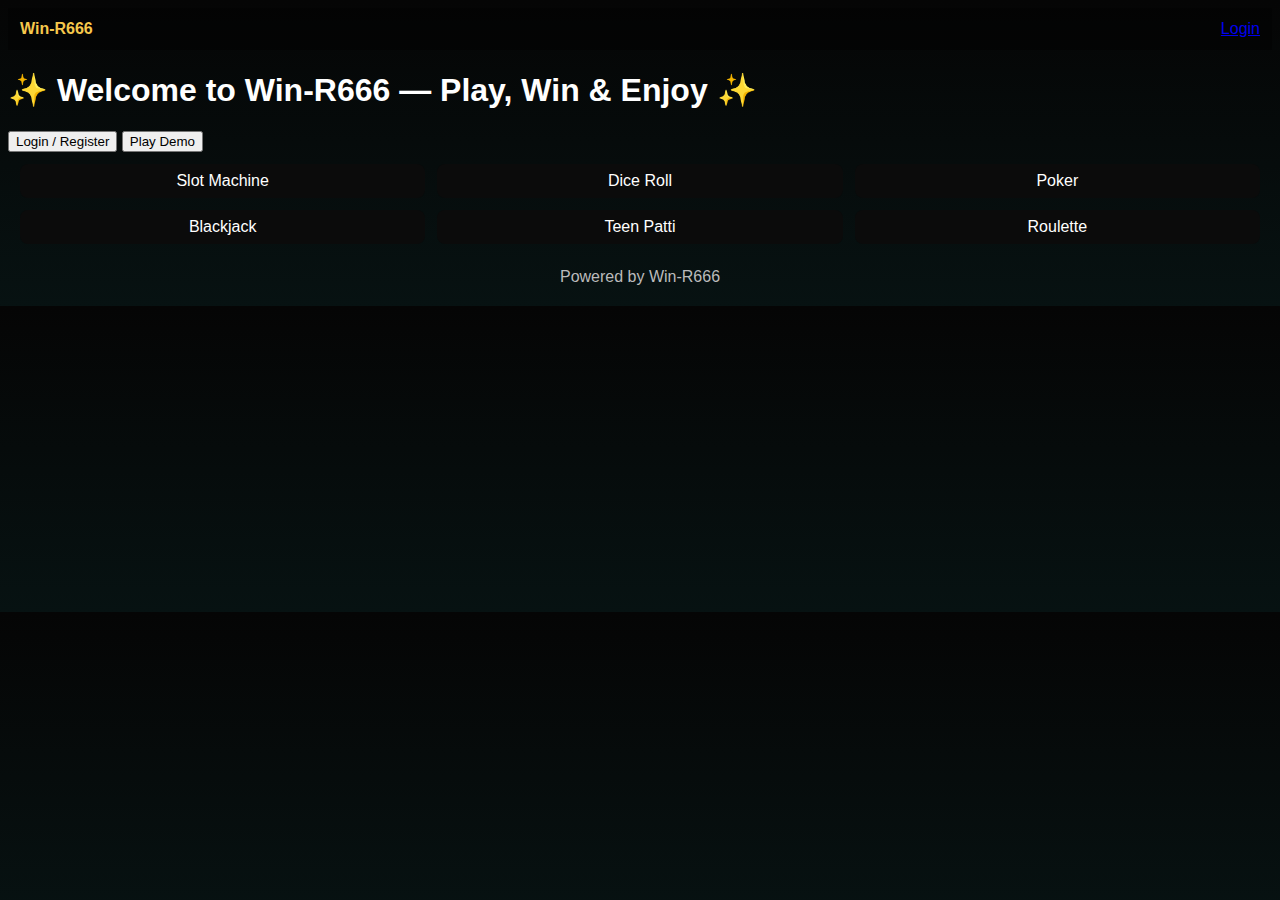
<file: index.html>
<!doctype html>
<html lang="bn"><head><meta charset="utf-8"><meta name="viewport" content="width=device-width,initial-scale=1"><title>Win-R666</title><link rel="stylesheet" href="style.css"></head><body>
<header class="topbar"><div class="brand">Win-R666</div><div class="actions"><a href="login.html">Login</a></div></header>
<main class="container"><h1>✨ Welcome to Win-R666 — Play, Win & Enjoy ✨</h1>
<div><button onclick="location.href='login.html'">Login / Register</button> <button onclick="startDemo()">Play Demo</button></div>
<section id="homeGames" class="games-grid"></section>
<section id="allGames" style="display:none"></section>
<footer class="footer">Powered by Win-R666</footer></main>
<script src="script.js"></script></body></html>
</file>
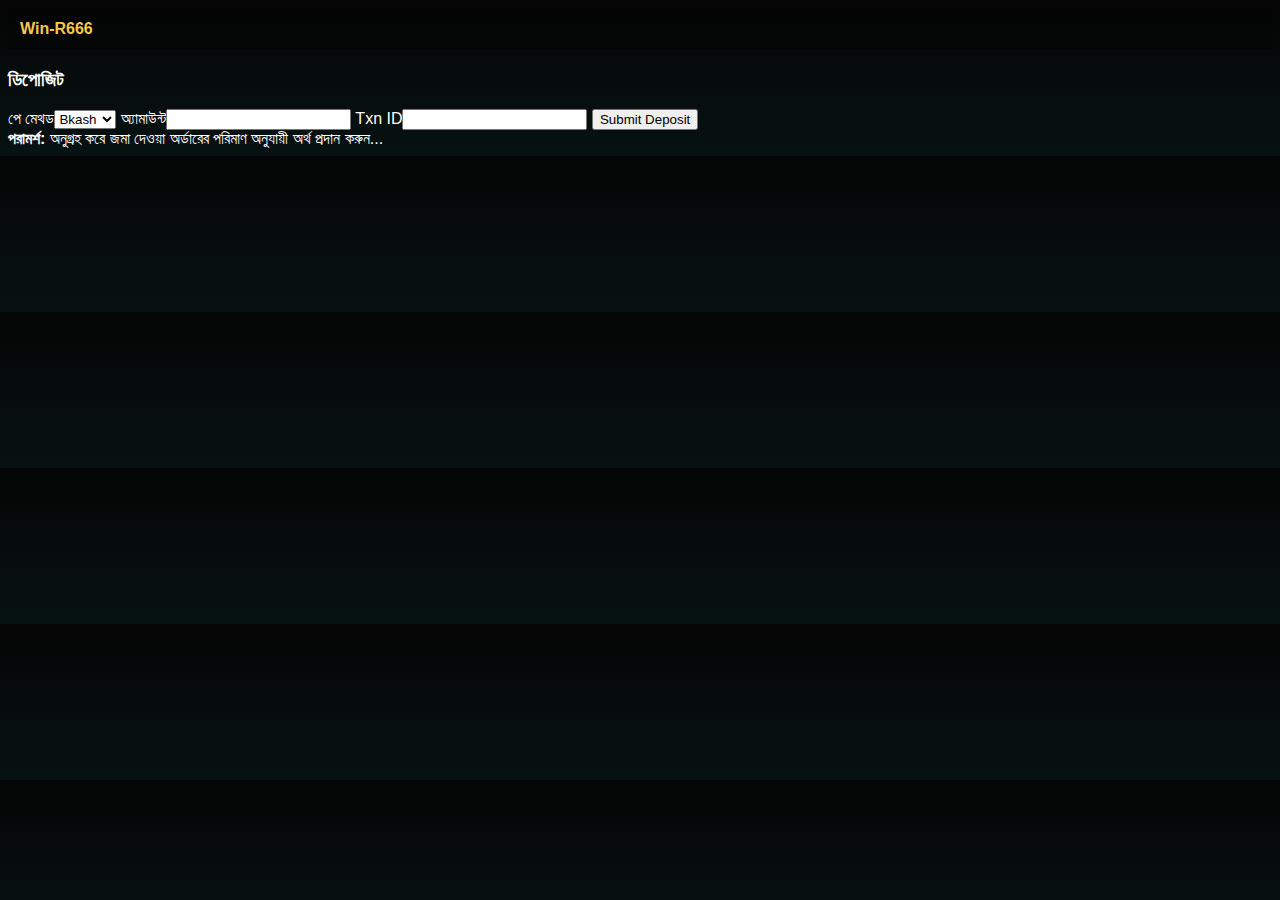
<file: deposit.html>
<!doctype html><html lang="bn"><head><meta charset="utf-8"><meta name="viewport" content="width=device-width,initial-scale=1"><title>Deposit</title><link rel="stylesheet" href="style.css"></head><body>
<header class="topbar"><div class="brand">Win-R666</div></header>
<main class="container"><h3>ডিপোজিট</h3>
<label>পে মেথড</label><select id="payMethod"><option value="bkash">Bkash</option><option value="nagad">Nagad</option></select>
<label>অ্যামাউন্ট</label><input id="depositAmount" type="number">
<label>Txn ID</label><input id="depositTrx">
<button onclick="submitDeposit()">Submit Deposit</button>
<div class="note"><strong>পরামর্শ:</strong> অনুগ্রহ করে জমা দেওয়া অর্ডারের পরিমাণ অনুযায়ী অর্থ প্রদান করুন...</div>
</main><script src="script.js"></script></body></html>
</file>
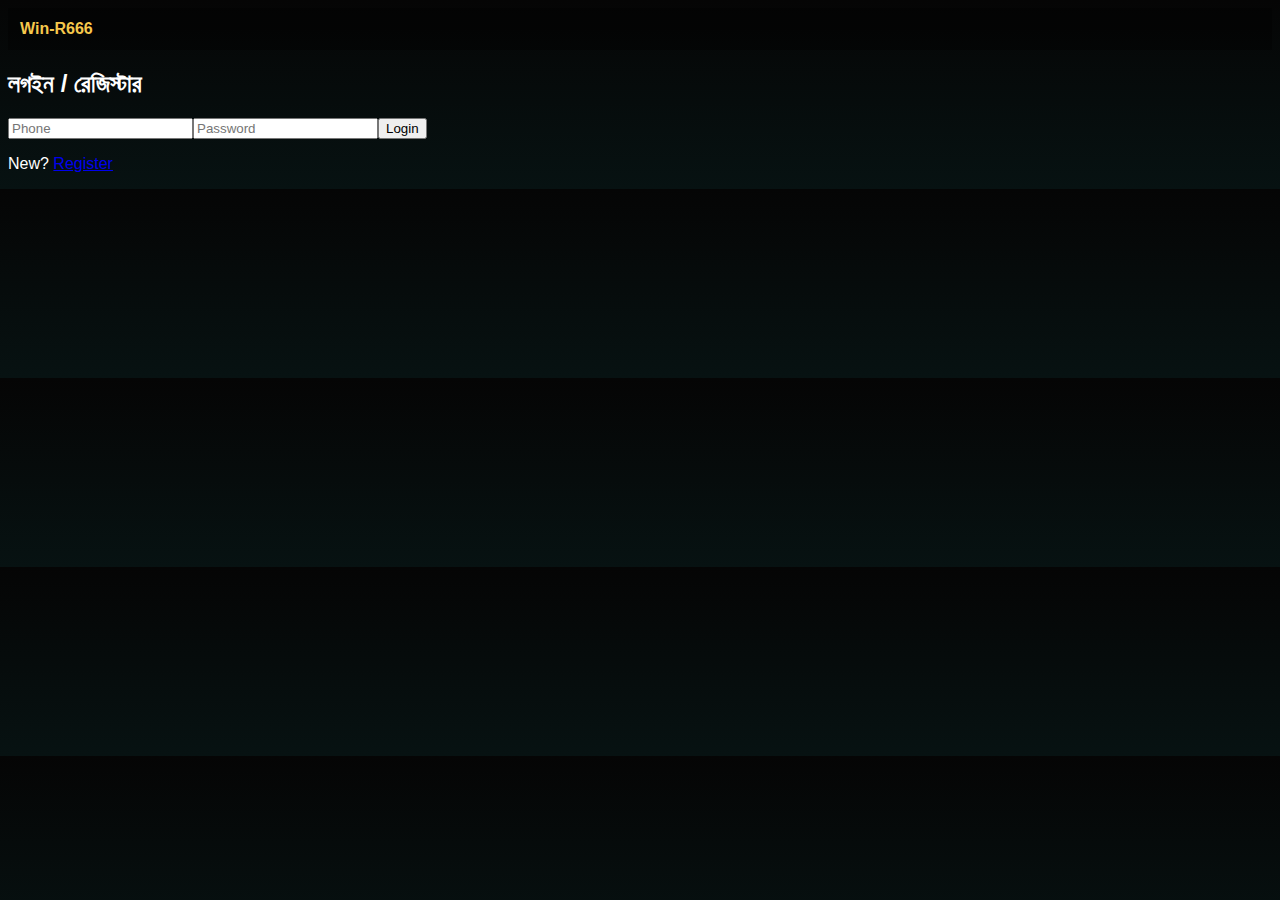
<file: login.html>
<!doctype html><html lang="bn"><head><meta charset="utf-8"><meta name="viewport" content="width=device-width,initial-scale=1"><title>Login</title><link rel="stylesheet" href="style.css"></head><body>
<header class="topbar"><div class="brand">Win-R666</div></header>
<main class="container"><h2>লগইন / রেজিস্টার</h2>
<div id="loginForm"><input id="phone" placeholder="Phone"><input id="password" type="password" placeholder="Password"><button onclick="doLogin()">Login</button><p>New? <a href="#" onclick="showRegister()">Register</a></p></div>
<div id="registerForm" style="display:none"><input id="rname" placeholder="Name"><input id="rphone" placeholder="Phone"><input id="rpass" placeholder="Password"><button onclick="doRegister()">Register</button></div>
</main><script src="script.js"></script></body></html>
</file>
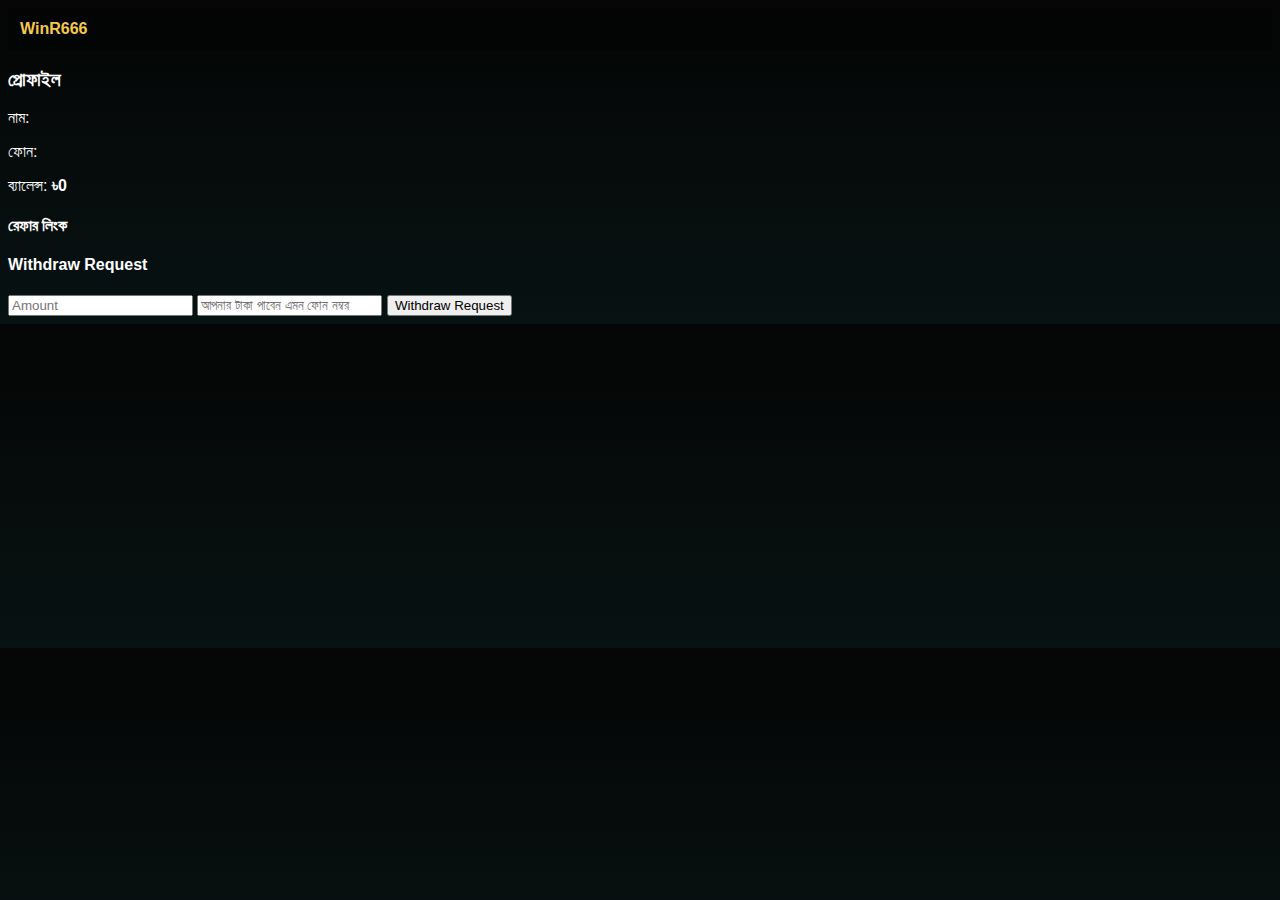
<file: profile.html>
<!doctype html>
<html lang="bn">
<head>
<meta charset="utf-8"/>
<meta name="viewport" content="width=device-width,initial-scale=1"/>
<title>Profile - WinR666</title>
<link rel="stylesheet" href="style.css">
</head>
<body>
<header class="topbar"><div class="brand">WinR666</div></header>
<main class="container">
  <div class="card">
    <h3>প্রোফাইল</h3>
    <p>নাম: <span id="pname"></span></p>
    <p>ফোন: <span id="pphone"></span></p>
    <p>ব্যালেন্স: <strong id="pbal">৳0</strong></p>

    <h4>রেফার লিংক</h4>
    <div class="ref-box" id="refBox"></div>

    <h4>Withdraw Request</h4>
    <input id="wdAmount" type="number" placeholder="Amount" />
    <input id="wdNumber" placeholder="আপনার টাকা পাবেন এমন ফোন নম্বর" />
    <button class="btn btn-primary" onclick="submitWithdraw()">Withdraw Request</button>
  </div>
</main>
<script src="script.js"></script>
</body>
</html>
</file>
<file: style.css>
:root{--gold:#f6c84c;--bg:#070707}body{background:linear-gradient(180deg,#050505,#071212);color:white;font-family:Arial} .topbar{display:flex;justify-content:space-between;padding:12px;background:rgba(0,0,0,0.3)} .brand{color:var(--gold);font-weight:900} .games-grid{display:grid;grid-template-columns:repeat(3,1fr);gap:12px;padding:12px}.game-card{background:#0b0b0b;padding:8px;border-radius:8px;text-align:center}.footer{padding:12px;text-align:center;color:#bbb}
</file>
